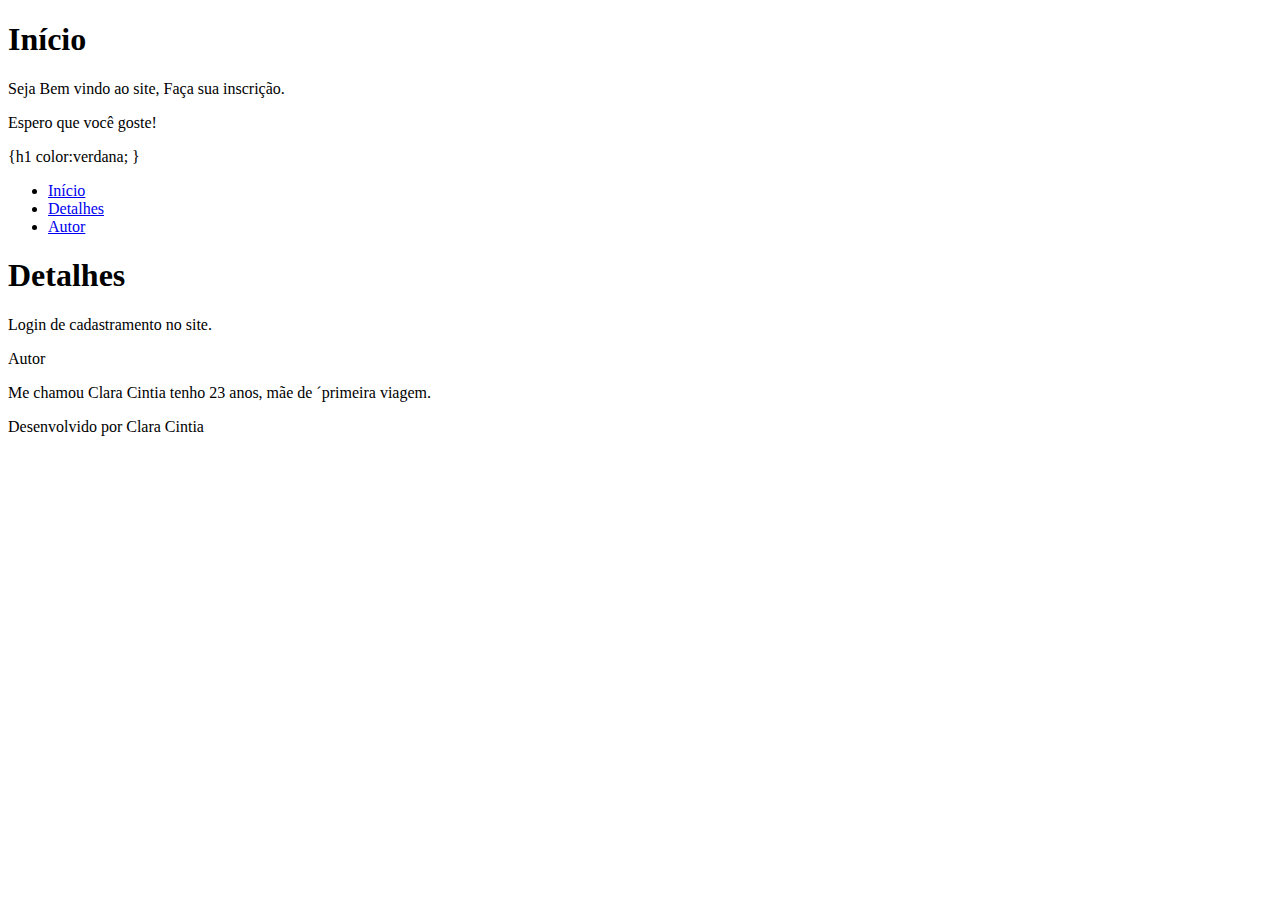
<file: index.html>
<!DOCTYPE html>
<html lang="pt-BR">
<head>
 <title>Título da página -Bem Vindo</title>
 <meta charset="utf-8" />
</head>
<body>
 <header>
 <h1>Início</h1>
 <p> Seja Bem vindo ao site, Faça sua inscrição.</p>
 <P> Espero que você goste!<p>
  {h1
  color:verdana;
  }
 </header>
 <nav>
 <ul>
 <li><a href="index.html">Início</a></li>
 <li><a href="detalhes.html">Detalhes</a></li>
 <li><a href="autor.html">Autor</a></li>
 </ul>
 </nav>
 <main>
 <section>
 <h1>Detalhes</h1>
 <p> Login de cadastramento no site.</p>
 <p <h1>Autor</h1>
 <p>Me chamou Clara Cintia tenho 23 anos, mãe de ´primeira viagem.</p>
 </section>
 </main>
 <footer>
 Desenvolvido por Clara Cintia
 </footer>
</body>
</html>
</file>
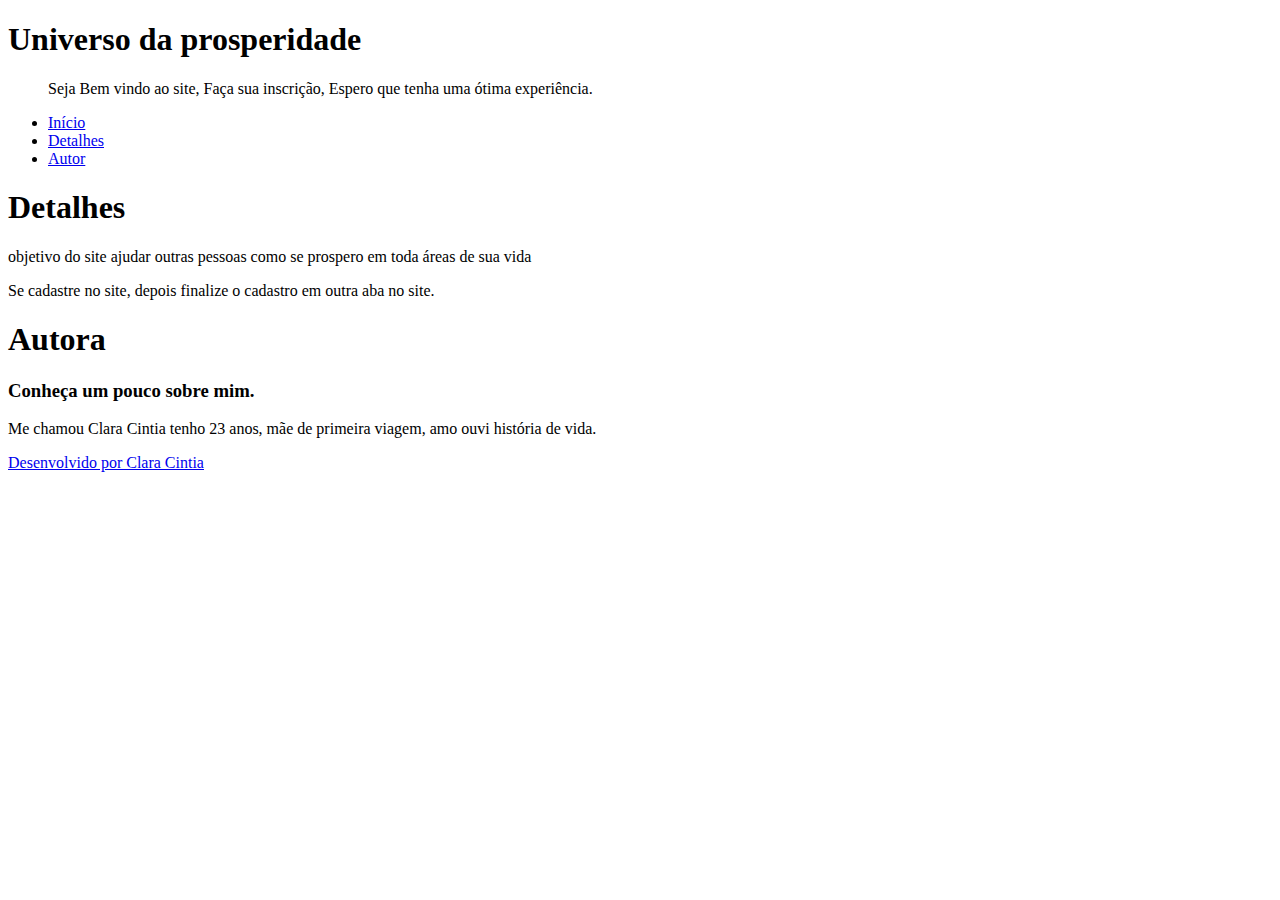
<file: autor.html>
<!DOCTYPE html>
<html lang="pt-BR">
<head>
 <title>Universo da prosperidade</title>
 <meta charset="utf-8" />
</head>
<body>
 <header>
 <h1>Universo da prosperidade</h1>
 </header>
 <nav>
 <ul>
 <p> Seja Bem vindo ao site, Faça sua inscrição, Espero que tenha uma ótima experiência.</p>
 <li><a href="Index.html">Início</a></li>
 <li><a href="Detalhes.html">Detalhes</a></li>
 <li><a href="Autor.html">Autor</a></li>
 </ul>
 </nav>
 <main>
 <section>
 <h1>Detalhes</h1>
<p> objetivo do site ajudar outras pessoas como se prospero em toda áreas de sua vida</p>
 <p> Se cadastre no site, depois finalize o cadastro em outra aba no site.</p>
 
 <h1><b>Autora</b></h1>
  <h3> <p><b> Conheça um pouco sobre mim.</b></p></h3>
 <p>Me chamou Clara Cintia tenho 23 anos, mãe de primeira viagem, amo ouvi história de vida.</p>
 </section>
 </main>
 <footer>
 <a href="Autor.html">Desenvolvido por Clara Cintia</a>
 </footer>
</body>
</html>
</file>
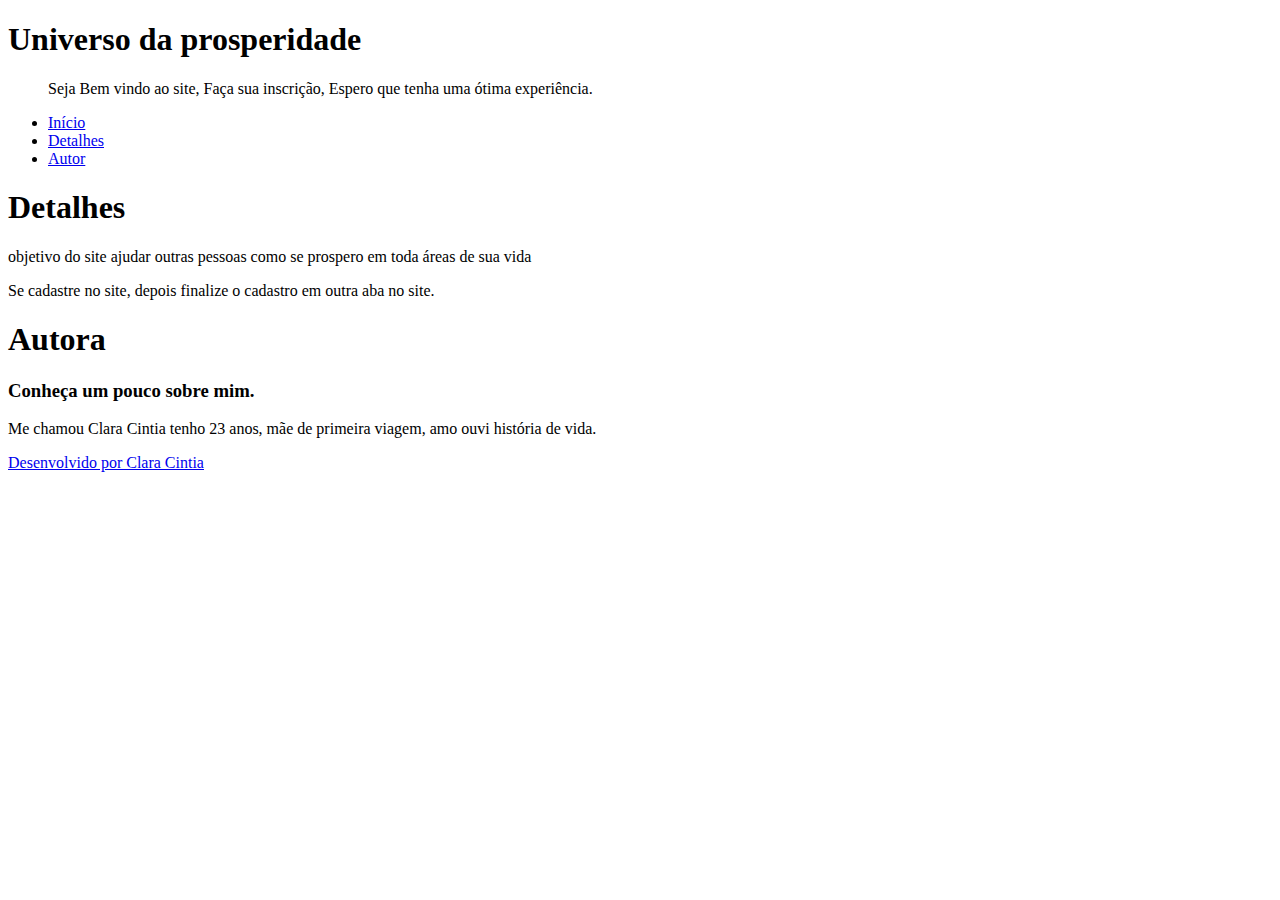
<file: Autor.html>
<!DOCTYPE html>
<html lang="pt-BR">
<head>
 <title>Universo da prosperidade</title>
 <meta charset="utf-8" />
</head>
<body>
 <header>
 <h1>Universo da prosperidade</h1>
 </header>
 <nav>
 <ul>
 <p> Seja Bem vindo ao site, Faça sua inscrição, Espero que tenha uma ótima experiência.</p>
 <li><a href="Index.html">Início</a></li>
 <li><a href="Detalhes.html">Detalhes</a></li>
 <li><a href="Autor.html">Autor</a></li>
 </ul>
 </nav>
 <main>
 <section>
 <h1>Detalhes</h1>
<p> objetivo do site ajudar outras pessoas como se prospero em toda áreas de sua vida</p>
 <p> Se cadastre no site, depois finalize o cadastro em outra aba no site.</p>
 
 <h1><b>Autora</b></h1>
  <h3> <p><b> Conheça um pouco sobre mim.</b></p></h3>
 <p>Me chamou Clara Cintia tenho 23 anos, mãe de primeira viagem, amo ouvi história de vida.</p>
 </section>
 </main>
 <footer>
 <a href="Autor.html">Desenvolvido por Clara Cintia</a>
 </footer>
</body>
</html>
</file>
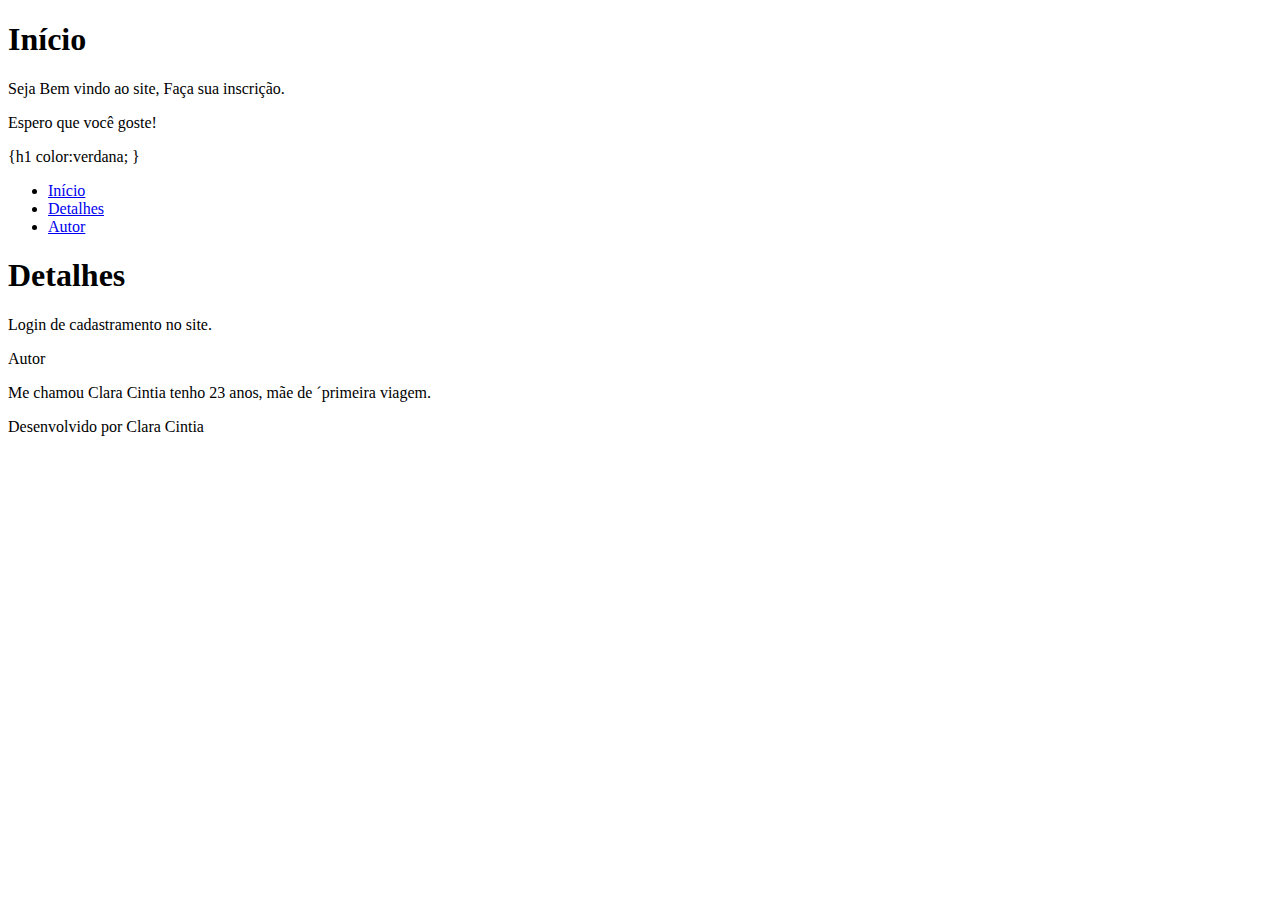
<file: index,html.html>
<!DOCTYPE html>
<html lang="pt-BR">
<head>
 <title>Título da página -Bem Vindo</title>
 <meta charset="utf-8" />
</head>
<body>
 <header>
 <h1>Início</h1>
 <p> Seja Bem vindo ao site, Faça sua inscrição.</p>
 <P> Espero que você goste!<p>
  {h1
  color:verdana;
  }
 </header>
 <nav>
 <ul>
 <li><a href="index.html">Início</a></li>
 <li><a href="detalhes.html">Detalhes</a></li>
 <li><a href="autor.html">Autor</a></li>
 </ul>
 </nav>
 <main>
 <section>
 <h1>Detalhes</h1>
 <p> Login de cadastramento no site.</p>
 <p <h1>Autor</h1>
 <p>Me chamou Clara Cintia tenho 23 anos, mãe de ´primeira viagem.</p>
 </section>
 </main>
 <footer>
 Desenvolvido por Clara Cintia
 </footer>
</body>
</html>
</file>
